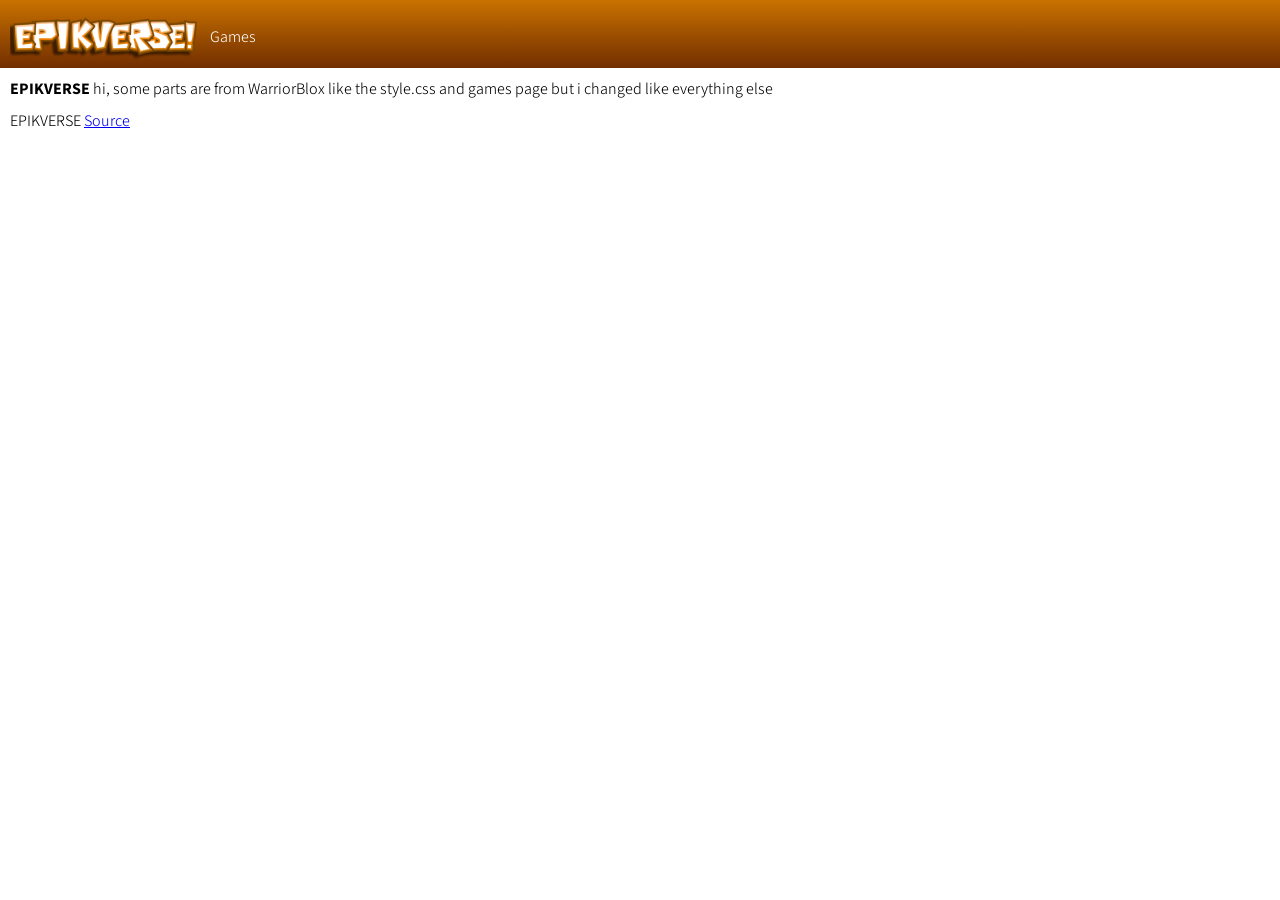
<file: index.html>
<!DOCTYPE html>
<html>
<head>
    <meta http-equiv="CONTENT-TYPE" content="text/html; charset=UTF-8">
    <title>EPIKVERSE!</title>
    <link rel="stylesheet" href="assets/style.css">
     <link rel="preconnect" href="https://fonts.googleapis.com">
<link rel="preconnect" href="https://fonts.gstatic.com" crossorigin>
<link href="https://fonts.googleapis.com/css2?family=ABeeZee:ital@0;1&family=Ancizar+Sans:ital,wght@0,100..1000;1,100..1000&family=League+Gothic&family=Roboto:wght@300&family=Source+Sans+3:ital,wght@0,200..900;1,200..900&display=swap" rel="stylesheet">
</head>
<body>
    <div class="topbar">
        <img width="190" height="53" src="assets/EPIKVERSE.png">
        <a href="games/list.html">Games</a>
    </div>
    <div class="info">
        <a style="font-weight: bold;">EPIKVERSE</a> hi, some parts are from WarriorBlox like the style.css and games page but i changed like everything else
    </div>
    <div class="info">
        EPIKVERSE <a href="https://github.com/sebilo2010/EPIKVERSE">Source
        </a>
</body>
</html>
</file>
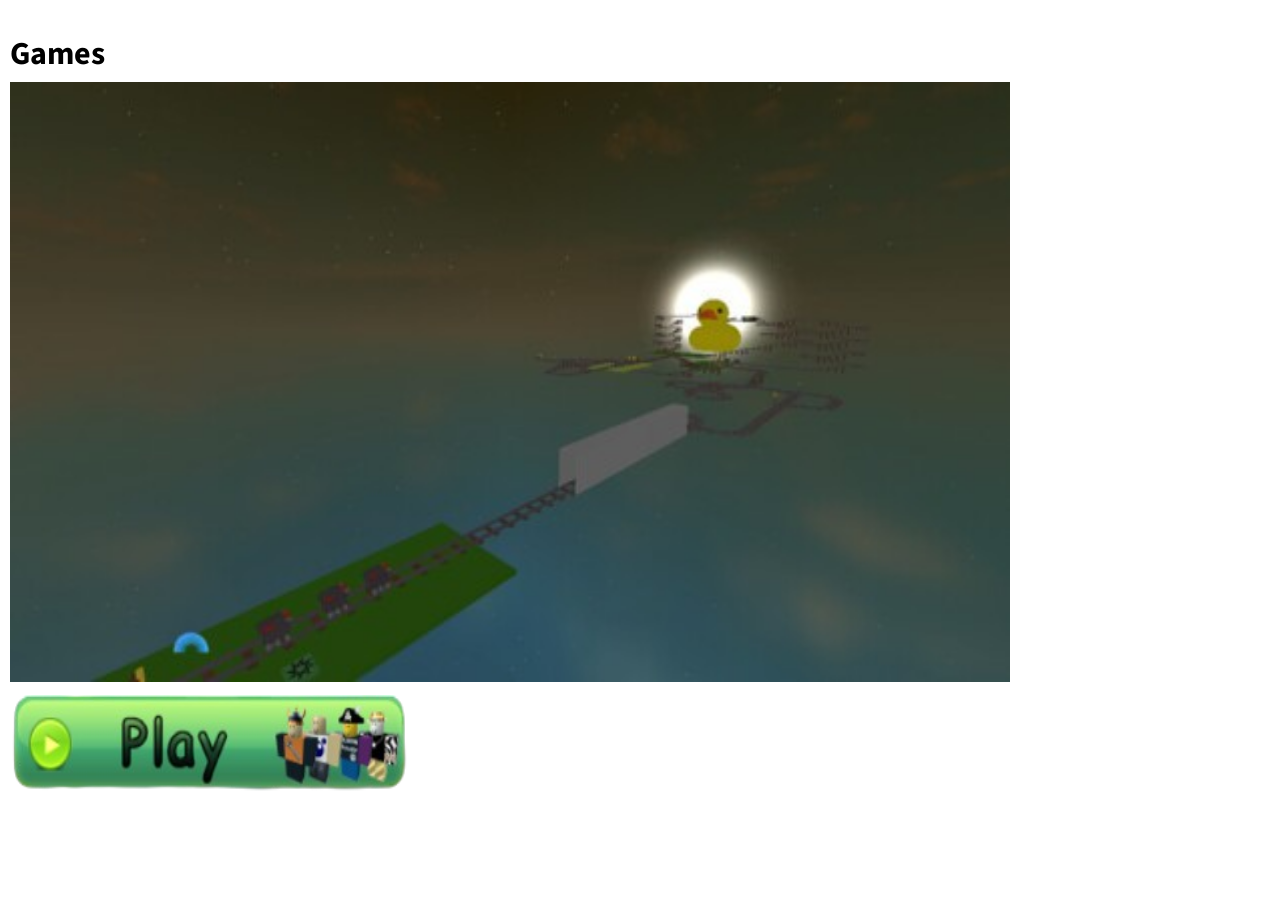
<file: games/list.html>
<!DOCTYPE html>

<html>
<head>
  <meta http-equiv="CONTENT-TYPE" content="text/html; charset=UTF-8">
  <link rel="stylesheet" href="assets/style.css"/>
  <title>Games</title>
  <link rel="preconnect" href="https://fonts.googleapis.com">
<link rel="preconnect" href="https://fonts.gstatic.com" crossorigin>
<link href="https://fonts.googleapis.com/css2?family=ABeeZee:ital@0;1&family=Ancizar+Sans:ital,wght@0,100..1000;1,100..1000&family=League+Gothic&family=Roboto:wght@300&family=Source+Sans+3:ital,wght@0,200..900;1,200..900&display=swap" rel="stylesheet">
</head>
<body>
  <div class="games-page">
    <h1>
      Games
    </h10>
    <div class="game">
      <a href="start">
        <img src="assets/criaep.png" width="1000" height="600">
        <img src="assets/Play.png" width="400" height="100" alt="play-button"> <a href="/games/start?placeid=1&userId=1" class="title"></a>
      </a>
      </a>
    </div>
  </div>
</body>
</html>
</file>
<file: assets/style.css>
body {
    margin: 0px;
    font-family: "Source Sans 3", sans-serif;
    font-optical-sizing: auto;
    font-weight: 330;
    font-style: normal;
}

.info {
    margin: 10px;
}

.topbar {
    background-image: linear-gradient(rgb(201, 114, 0),rgb(114, 46, 0));
    padding: 10px;
    padding-bottom: 5px;
    display: flex;
    align-items: center;
}

.topbar a {
    color: rgb(255, 255, 255);
    padding-left: 10px;
    text-decoration: none;
 }

.games-page {
    padding-top: 60px;
    padding: 10px;
}

.games-page h1 {
    padding-bottom: 15px;
}

.game {
    display: flex;
    flex-direction: column;
    padding-top: 5px;
    padding-bottom: 5px;
}

.title {
    font-family: "Source Sans 3";
    padding-top: 10px;
    padding-bottom: 5px;
    font-size: 18px;
    font-weight: bold;
    text-decoration: none;
}

.gametitle {
    font-family: "Source Sans 3";
    padding-top: 10px;
    font-size: 24px;
    font-weight: bold;
}

.play-button {
    background-image: linear-gradient(green, darkgreen);
    padding: 15px;
    color: white;
    text-decoration: none;
    font-size: 20px;
    margin-top: 3px;
    border: 2px black solid;
    width: 20%;
}
</file>
<file: games/assets/style.css>
body {
    margin: 0px;
    font-family: "Source Sans 3", sans-serif;
    font-optical-sizing: auto;
    font-weight: 330;
    font-style: normal;
}

.info {
    margin: 10px;
}

.topbar {
    background-image: linear-gradient(blue,darkblue);
    padding: 10px;
    padding-bottom: 5px;
    display: flex;
    align-items: center;
}

.topbar a {
    color: white;
    padding-left: 10px;
    text-decoration: none;
 }

.games-page {
    padding-top: 60px;
    padding: 10px;
}

.games-page h1 {
    padding-bottom: 15px;
}

.game {
    display: flex;
    flex-direction: column;
    padding-top: 5px;
    padding-bottom: 5px;
}

.title {
    font-family: "Source Sans 3";
    padding-top: 10px;
    padding-bottom: 5px;
    font-size: 18px;
    font-weight: bold;
    text-decoration: none;
}

.gametitle {
    font-family: "Source Sans 3";
    padding-top: 10px;
    font-size: 24px;
    font-weight: bold;
}

.play-button {
    background-image: linear-gradient(green, darkgreen);
    padding: 15px;
    color: white;
    text-decoration: none;
    font-size: 20px;
    margin-top: 3px;
    border: 2px black solid;
    width: 20%;
}
</file>
